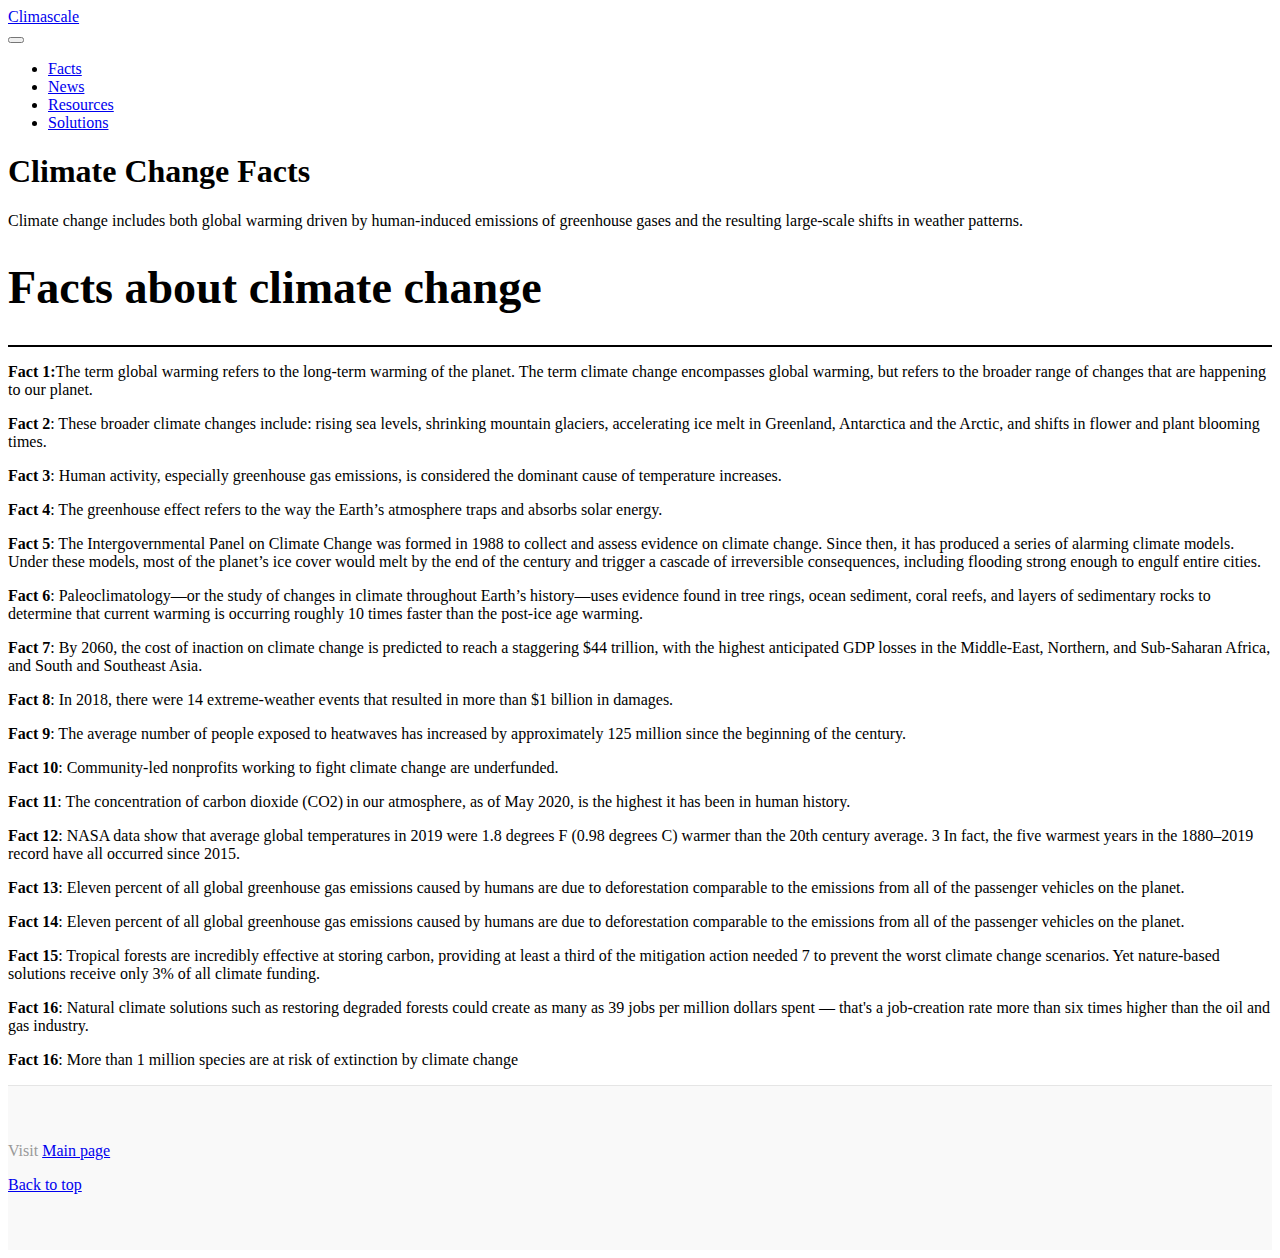
<file: facts.html>
<!doctype html>
<html lang="en">

<head>
    <meta charset="utf-8">
    <meta name="viewport" content="width=device-width, initial-scale=1, shrink-to-fit=no">

    <link rel="stylesheet" href="https://cdn.jsdelivr.net/npm/bootstrap@4.5.3/dist/css/bootstrap.min.css" integrity="sha384-TX8t27EcRE3e/ihU7zmQxVncDAy5uIKz4rEkgIXeMed4M0jlfIDPvg6uqKI2xXr2" crossorigin="anonymous">
    <link rel="stylesheet" href="css/style.css">
    <link rel="shortcut icon" href="images/icon.png" type="image/x-icon">

    <title>Facts</title>
</head>

<body>

    <header>
        <nav class="navbar navbar-expand-sm navbar-dark bg-dark fixed-top">
            <div class="container py-2 d-flex justify-content-between">
                <a href="index.html">
                    <div class="navbar-brand">Climascale</div>
                </a>

                <button class="navbar-toggler" data-target="#navbarCollapse" data-toggle="collapse"><span
                        class="navbar-toggler-icon text-dark"></span></button>

                <div class="navbar-collapse collapse justify-content-end" id=navbarCollapse>
                    <ul class="navbar-nav">
                        <li class="nav-item"><a href="facts.html" class="nav-link text-white">Facts</a></li>
                        <li class="nav-item"><a href="news.html" class="nav-link text-white">News</a></li>
                        <li class="nav-item"><a href="resource.html" class="nav-link text-white">Resources</a></li>
                        <li class="nav-item"><a href="solutions.html" class="nav-link text-white">Solutions</a></li>
                    </ul>
                </div>
            </div>
        </nav>

        <div class="jumbotron text-center mt-5">
            <div class="container px-md-5">
                <h1 class="font-weight-light">Climate Change Facts</h1>
                <p class="lead muted">Climate change includes both global warming driven by human-induced emissions of greenhouse gases and the resulting large-scale shifts in weather patterns.</p>
            </div>

        </div>
    </header>

    <main>
        <div class="container-md mt-5 mb-5">
            <h1 class="font-italic  pb-md-5" style="font-size: 2.88em;">Facts about climate change</h1>
            <hr>

            <p class="py-lg-3 py-5">
                <strong>Fact 1:</strong>The term global warming refers to the long-term warming of the planet. The term climate change encompasses global warming, but refers to the broader range of changes that are happening to our planet. <br>
            </p>

            <p class="py-lg-3 py-5"> <strong>Fact 2</strong>: These broader climate changes include: rising sea levels, shrinking mountain glaciers, accelerating ice melt in Greenland, Antarctica and the Arctic, and shifts in flower and plant blooming times.</p>

            <p class="py-lg-3 py-5"> <strong>Fact 3</strong>: Human activity, especially greenhouse gas emissions, is considered the dominant cause of temperature increases. </p>

            <p class="py-lg-3 py-5"> <strong>Fact 4</strong>: The greenhouse effect refers to the way the Earth’s atmosphere traps and absorbs solar energy.</p>

            <p class="py-lg-3 py-5"> <strong>Fact 5</strong>: The Intergovernmental Panel on Climate Change was formed in 1988 to collect and assess evidence on climate change. Since then, it has produced a series of alarming climate models. Under these models, most of the planet’s
                ice cover would melt by the end of the century and trigger a cascade of irreversible consequences, including flooding strong enough to engulf entire cities.</p>

            <p class="py-lg-3 py-5"> <strong>Fact 6</strong>: Paleoclimatology—or the study of changes in climate throughout Earth’s history—uses evidence found in tree rings, ocean sediment, coral reefs, and layers of sedimentary rocks to determine that current warming is occurring
                roughly 10 times faster than the post-ice age warming.</p>

            <p class="py-lg-3 py-5"> <strong>Fact 7</strong>: By 2060, the cost of inaction on climate change is predicted to reach a staggering $44 trillion, with the highest anticipated GDP losses in the Middle-East, Northern, and Sub-Saharan Africa, and South and Southeast
                Asia.
            </p>

            <p class="py-lg-3 py-5"> <strong>Fact 8</strong>: In 2018, there were 14 extreme-weather events that resulted in more than $1 billion in damages.</p>

            <p class="py-lg-3 py-5"> <strong>Fact 9</strong>: The average number of people exposed to heatwaves has increased by approximately 125 million since the beginning of the century.</p>

            <p class="py-lg-3 py-5"> <strong>Fact 10</strong>: Community-led nonprofits working to fight climate change are underfunded.</p>

            <p class="py-lg-3 py-5"> <strong>Fact 11</strong>: The concentration of carbon dioxide (CO2)​​​​​​​ in our atmosphere, as of May 2020, is the highest it has been in human history.</p>

            <p class="py-lg-3 py-5"> <strong>Fact 12</strong>: NASA data show that average global temperatures in 2019 were 1.8 degrees F (0.98 degrees C) warmer than the 20th century average. 3 In fact, the five warmest years in the 1880–2019 record have all occurred since 2015.</p>

            <p class="py-lg-3 py-5"> <strong>Fact 13</strong>: Eleven percent of all global greenhouse gas emissions caused by humans are due to deforestation comparable to the emissions from all of the passenger vehicles on the planet. </p>

            <p class="py-lg-3 py-5"> <strong>Fact 14</strong>: Eleven percent of all global greenhouse gas emissions caused by humans are due to deforestation comparable to the emissions from all of the passenger vehicles on the planet. </p>

            <p class="py-lg-3 py-5"> <strong>Fact 15</strong>: Tropical forests are incredibly effective at storing carbon, providing at least a third of the mitigation action needed 7 to prevent the worst climate change scenarios. Yet nature-based solutions receive only 3% of
                all climate funding.</p>

            <p class="py-lg-3 py-5"> <strong>Fact 16</strong>: Natural climate solutions such as restoring degraded forests could create as many as 39 jobs per million dollars spent — that's a job-creation rate more than six times higher than the oil and gas industry. </p>

            <p class="py-lg-3 py-5"> <strong>Fact 16</strong>: More than 1 million species are at risk of extinction by climate change </p>



        </div>


    </main>

    <footer class="footer text-center mt-5">
        <p class="py-lg-3 py-5">Visit <a href="index.html">Main page</a></p>
        <p class="m-0"><a href="#"> Back to top</a></p>
    </footer>

    <script src="https://code.jquery.com/jquery-3.5.1.slim.min.js" integrity="sha384-DfXdz2htPH0lsSSs5nCTpuj/zy4C+OGpamoFVy38MVBnE+IbbVYUew+OrCXaRkfj" crossorigin="anonymous"></script>
    <script src="https://cdn.jsdelivr.net/npm/bootstrap@4.5.3/dist/js/bootstrap.bundle.min.js" integrity="sha384-ho+j7jyWK8fNQe+A12Hb8AhRq26LrZ/JpcUGGOn+Y7RsweNrtN/tE3MoK7ZeZDyx" crossorigin="anonymous"></script>

</body>
<script>
</script>

</html>
</file>
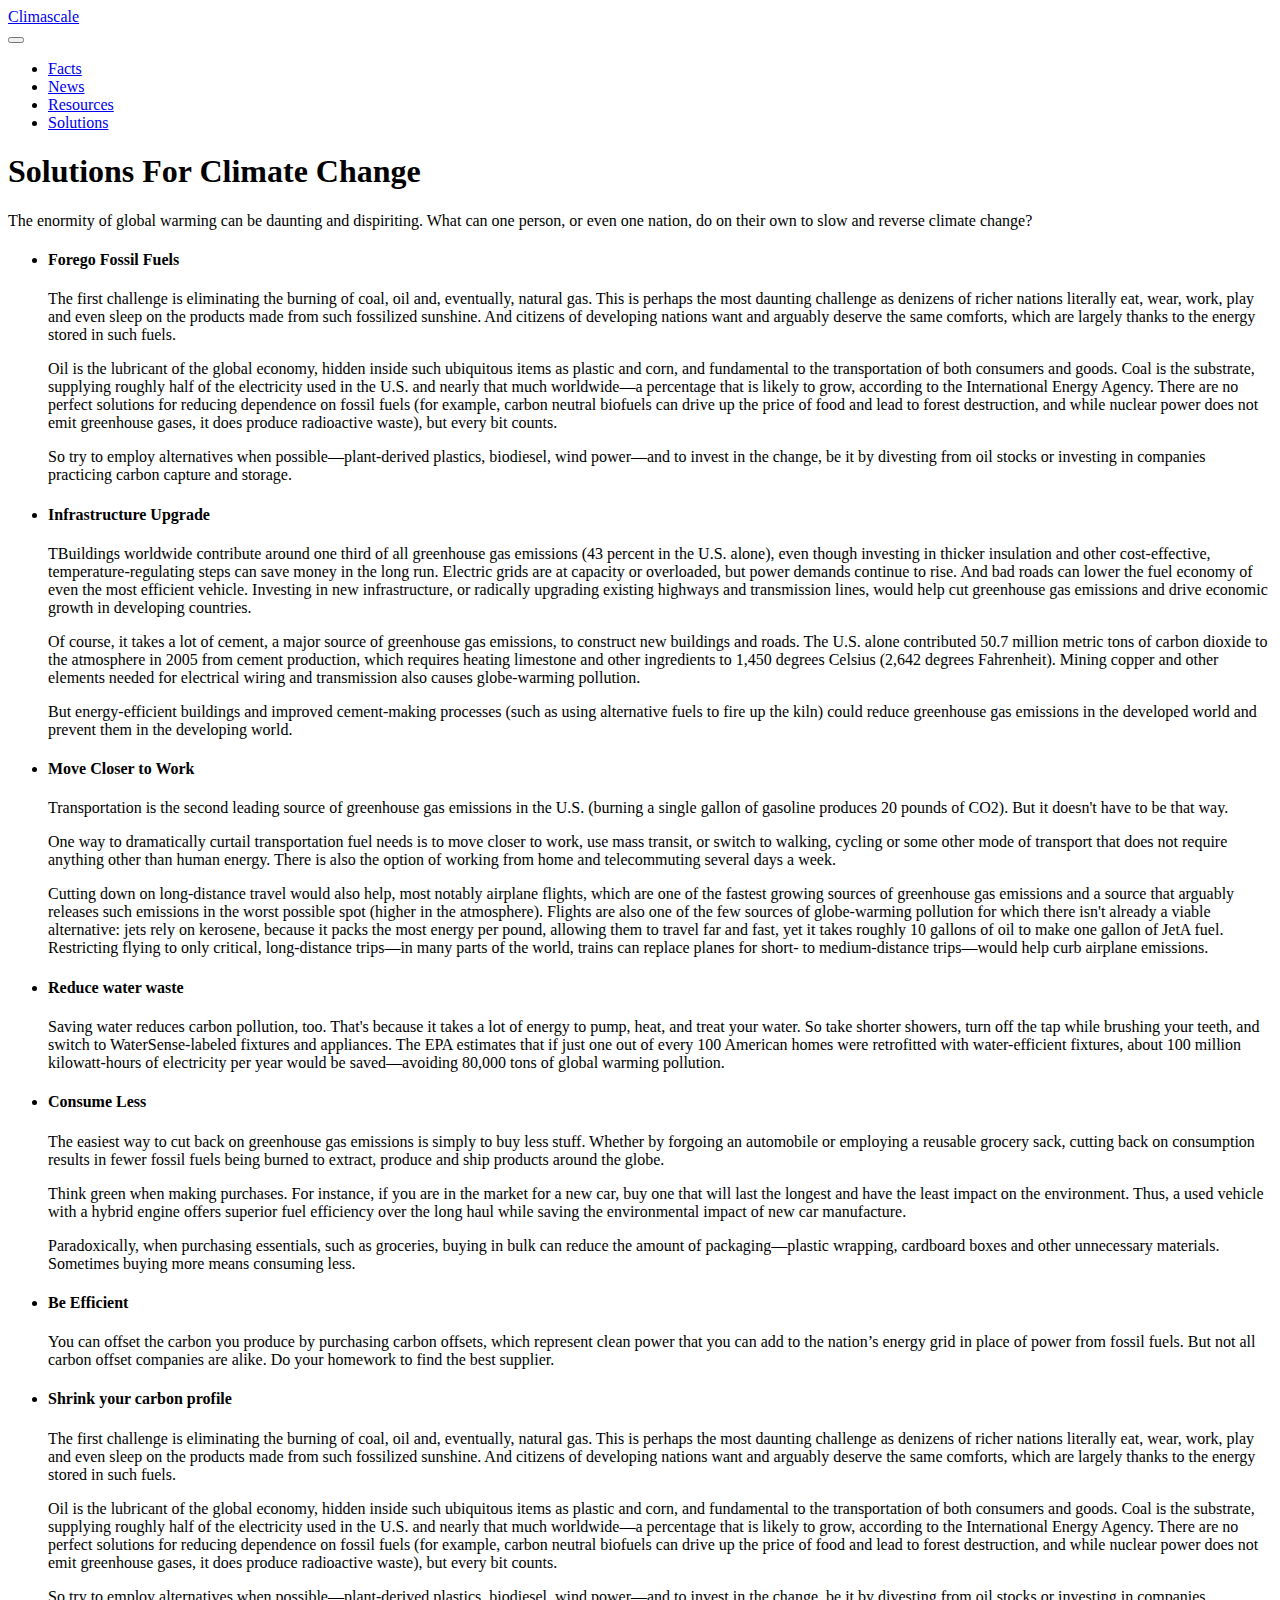
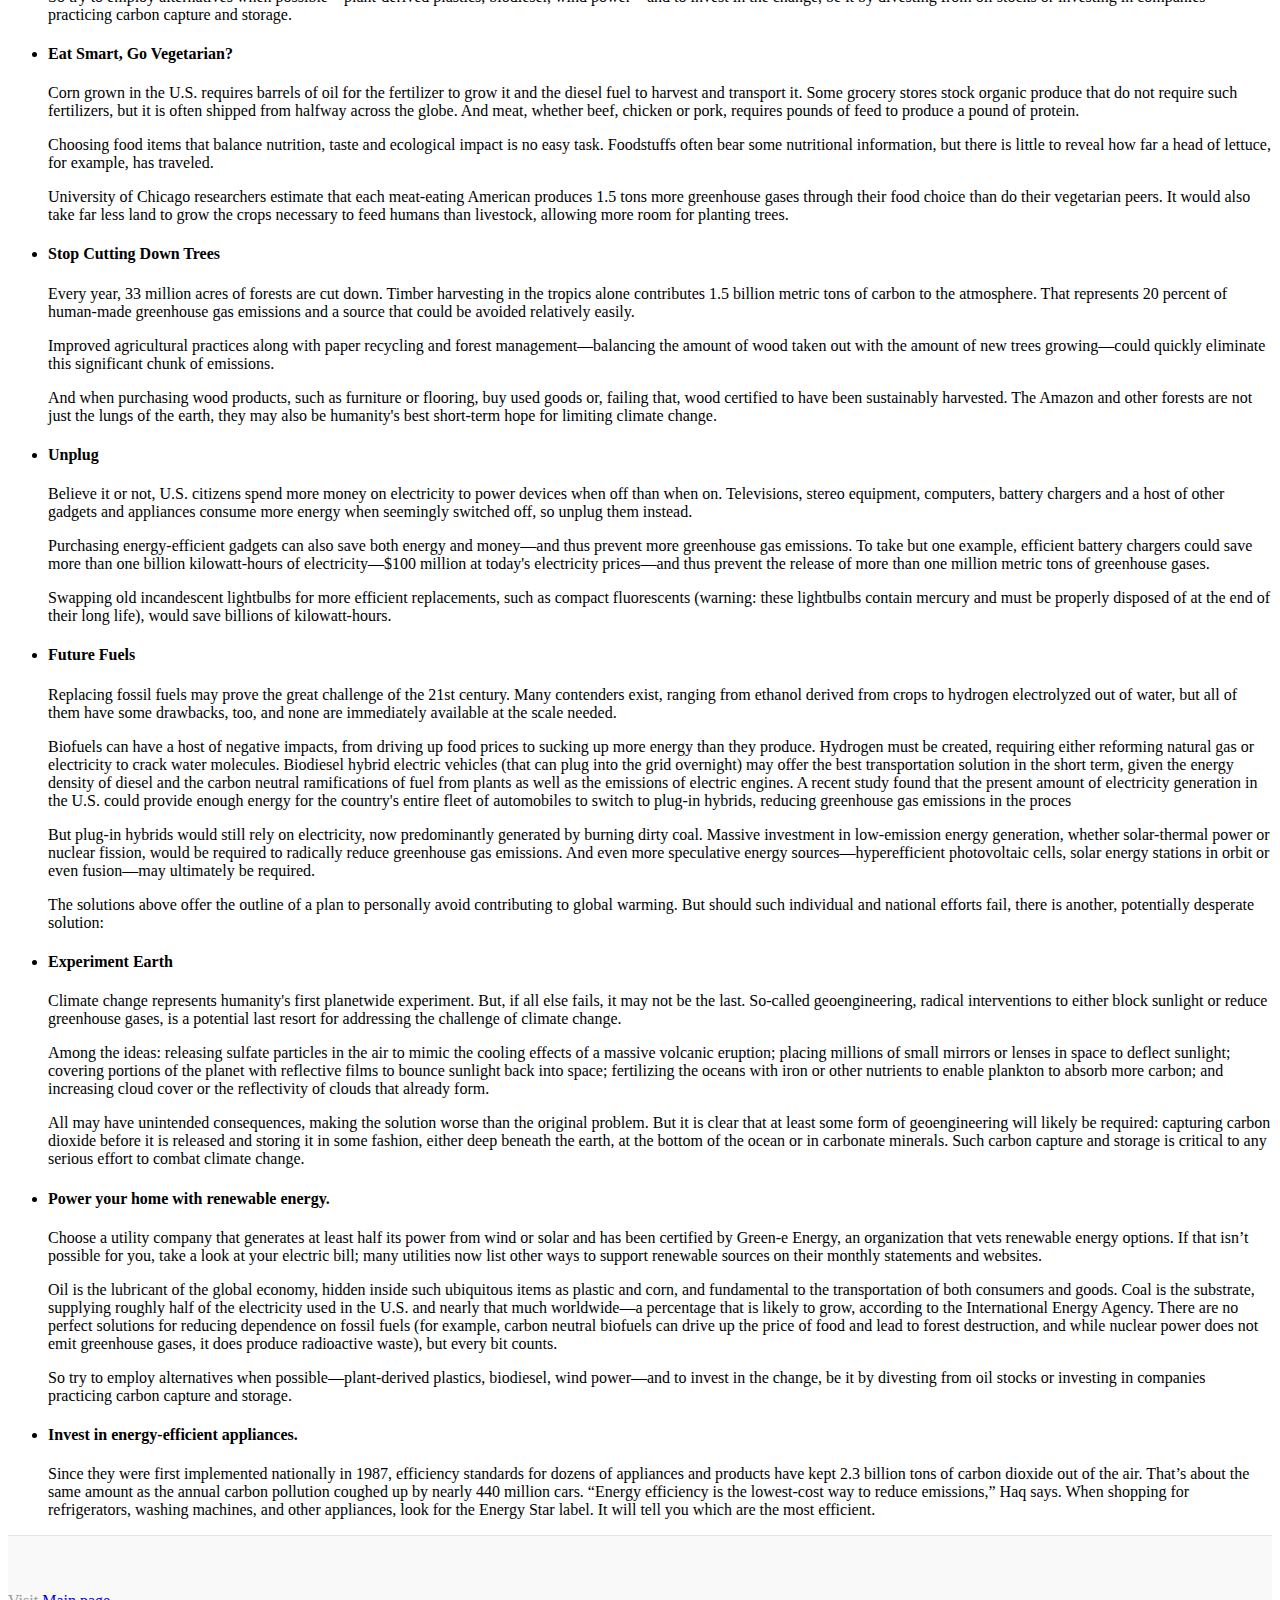
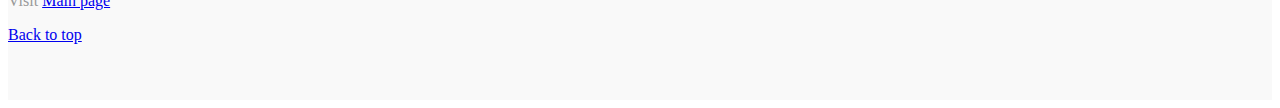
<file: solutions.html>
<!doctype html>
<html lang="en">

<head>
    <meta charset="utf-8">
    <meta name="viewport" content="width=device-width, initial-scale=1, shrink-to-fit=no">

    <link rel="stylesheet" href="https://cdn.jsdelivr.net/npm/bootstrap@4.5.3/dist/css/bootstrap.min.css" integrity="sha384-TX8t27EcRE3e/ihU7zmQxVncDAy5uIKz4rEkgIXeMed4M0jlfIDPvg6uqKI2xXr2" crossorigin="anonymous">
    <link rel="shortcut icon" href="images/icon.png" type="image/x-icon">
    <link rel="stylesheet" href="css/style.css">

    <title>Facts</title>
</head>

<body>

    <header>
        <nav class="navbar navbar-expand-sm navbar-dark bg-dark fixed-top">
            <div class="container py-2 d-flex justify-content-between">
                <a href="index.html">
                    <div class="navbar-brand">Climascale</div>
                </a>

                <button class="navbar-toggler" data-target="#navbarCollapse" data-toggle="collapse"><span
                        class="navbar-toggler-icon text-dark"></span></button>

                <div class="navbar-collapse collapse justify-content-end" id=navbarCollapse>
                    <ul class="navbar-nav">
                        <li class="nav-item"><a href="facts.html" class="nav-link text-white">Facts</a></li>
                        <li class="nav-item"><a href="news.html" class="nav-link text-white">News</a></li>
                        <li class="nav-item"><a href="resource.html" class="nav-link text-white">Resources</a></li>
                        <li class="nav-item"><a href="solutions.html" class="nav-link text-white">Solutions</a></li>
                    </ul>
                </div>
            </div>
        </nav>

        <div class="jumbotron text-center mt-5">
            <div class="container px-md-5">
                <h1 class="font-weight-light">Solutions For Climate Change</h1>
                <p class="lead muted">The enormity of global warming can be daunting and dispiriting. What can one person, or even one nation, do on their own to slow and reverse climate change?</p>
            </div>

        </div>
    </header>

    <main>
        <div class="container-md mt-5 mb-5">
            <ul class="list-unstyled">
                <li class=py-3>
                    <h4 class="text-dark">Forego Fossil Fuels</h4>
                    <p>The first challenge is eliminating the burning of coal, oil and, eventually, natural gas. This is perhaps the most daunting challenge as denizens of richer nations literally eat, wear, work, play and even sleep on the products made
                        from such fossilized sunshine. And citizens of developing nations want and arguably deserve the same comforts, which are largely thanks to the energy stored in such fuels.</p>
                    <p>Oil is the lubricant of the global economy, hidden inside such ubiquitous items as plastic and corn, and fundamental to the transportation of both consumers and goods. Coal is the substrate, supplying roughly half of the electricity
                        used in the U.S. and nearly that much worldwide—a percentage that is likely to grow, according to the International Energy Agency. There are no perfect solutions for reducing dependence on fossil fuels (for example, carbon neutral
                        biofuels can drive up the price of food and lead to forest destruction, and while nuclear power does not emit greenhouse gases, it does produce radioactive waste), but every bit counts.</p>
                    <p>So try to employ alternatives when possible—plant-derived plastics, biodiesel, wind power—and to invest in the change, be it by divesting from oil stocks or investing in companies practicing carbon capture and storage.</p>
                </li>
                <li class=py-3>
                    <h4 class="text-dark">Infrastructure Upgrade</h4>
                    <p>TBuildings worldwide contribute around one third of all greenhouse gas emissions (43 percent in the U.S. alone), even though investing in thicker insulation and other cost-effective, temperature-regulating steps can save money in the
                        long run. Electric grids are at capacity or overloaded, but power demands continue to rise. And bad roads can lower the fuel economy of even the most efficient vehicle. Investing in new infrastructure, or radically upgrading existing
                        highways and transmission lines, would help cut greenhouse gas emissions and drive economic growth in developing countries.
                        <p>Of course, it takes a lot of cement, a major source of greenhouse gas emissions, to construct new buildings and roads. The U.S. alone contributed 50.7 million metric tons of carbon dioxide to the atmosphere in 2005 from cement
                            production, which requires heating limestone and other ingredients to 1,450 degrees Celsius (2,642 degrees Fahrenheit). Mining copper and other elements needed for electrical wiring and transmission also causes globe-warming
                            pollution. </p>
                        <p>But energy-efficient buildings and improved cement-making processes (such as using alternative fuels to fire up the kiln) could reduce greenhouse gas emissions in the developed world and prevent them in the developing world. </p>
                </li>
                <li class=py-3>
                    <h4 class="text-dark">Move Closer to Work</h4>
                    <p>Transportation is the second leading source of greenhouse gas emissions in the U.S. (burning a single gallon of gasoline produces 20 pounds of CO2). But it doesn't have to be that way.</p>
                    <p>One way to dramatically curtail transportation fuel needs is to move closer to work, use mass transit, or switch to walking, cycling or some other mode of transport that does not require anything other than human energy. There is also
                        the option of working from home and telecommuting several days a week.</p>
                    <p>Cutting down on long-distance travel would also help, most notably airplane flights, which are one of the fastest growing sources of greenhouse gas emissions and a source that arguably releases such emissions in the worst possible
                        spot (higher in the atmosphere). Flights are also one of the few sources of globe-warming pollution for which there isn't already a viable alternative: jets rely on kerosene, because it packs the most energy per pound, allowing
                        them to travel far and fast, yet it takes roughly 10 gallons of oil to make one gallon of JetA fuel. Restricting flying to only critical, long-distance trips—in many parts of the world, trains can replace planes for short- to medium-distance
                        trips—would help curb airplane emissions.</p>
                </li>

                <li class=py-3>
                    <h4 class="text-dark">Reduce water waste</h4>
                    <p>Saving water reduces carbon pollution, too. That's because it takes a lot of energy to pump, heat, and treat your water. So take shorter showers, turn off the tap while brushing your teeth, and switch to WaterSense-labeled fixtures
                        and appliances. The EPA estimates that if just one out of every 100 American homes were retrofitted with water-efficient fixtures, about 100 million kilowatt-hours of electricity per year would be saved—avoiding 80,000 tons of
                        global warming pollution.</p>
                </li>

                <li class=py-3>
                    <h4 class="text-dark">Consume Less</h4>
                    <p>The easiest way to cut back on greenhouse gas emissions is simply to buy less stuff. Whether by forgoing an automobile or employing a reusable grocery sack, cutting back on consumption results in fewer fossil fuels being burned to
                        extract, produce and ship products around the globe.</p>
                    <p>Think green when making purchases. For instance, if you are in the market for a new car, buy one that will last the longest and have the least impact on the environment. Thus, a used vehicle with a hybrid engine offers superior fuel
                        efficiency over the long haul while saving the environmental impact of new car manufacture.</p>
                    <p>Paradoxically, when purchasing essentials, such as groceries, buying in bulk can reduce the amount of packaging—plastic wrapping, cardboard boxes and other unnecessary materials. Sometimes buying more means consuming less.</p>
                </li>

                <li class=py-3>
                    <h4 class="text-dark">Be Efficient</h4>
                    <p class=py-2>You can offset the carbon you produce by purchasing carbon offsets, which represent clean power that you can add to the nation’s energy grid in place of power from fossil fuels. But not all carbon offset companies are alike. Do your
                        homework to find the best supplier.</p>
                </li>

                <li class=py-3>
                    <h4 class="text-dark">Shrink your carbon profile</h4>
                    <p>The first challenge is eliminating the burning of coal, oil and, eventually, natural gas. This is perhaps the most daunting challenge as denizens of richer nations literally eat, wear, work, play and even sleep on the products made
                        from such fossilized sunshine. And citizens of developing nations want and arguably deserve the same comforts, which are largely thanks to the energy stored in such fuels.</p>
                    <p>Oil is the lubricant of the global economy, hidden inside such ubiquitous items as plastic and corn, and fundamental to the transportation of both consumers and goods. Coal is the substrate, supplying roughly half of the electricity
                        used in the U.S. and nearly that much worldwide—a percentage that is likely to grow, according to the International Energy Agency. There are no perfect solutions for reducing dependence on fossil fuels (for example, carbon neutral
                        biofuels can drive up the price of food and lead to forest destruction, and while nuclear power does not emit greenhouse gases, it does produce radioactive waste), but every bit counts.</p>
                    <p>So try to employ alternatives when possible—plant-derived plastics, biodiesel, wind power—and to invest in the change, be it by divesting from oil stocks or investing in companies practicing carbon capture and storage.</p>
                </li>

                <li class=py-3>
                    <h4 class="text-dark">Eat Smart, Go Vegetarian?</h4>
                    <p>Corn grown in the U.S. requires barrels of oil for the fertilizer to grow it and the diesel fuel to harvest and transport it. Some grocery stores stock organic produce that do not require such fertilizers, but it is often shipped from
                        halfway across the globe. And meat, whether beef, chicken or pork, requires pounds of feed to produce a pound of protein.</p>
                    <p>Choosing food items that balance nutrition, taste and ecological impact is no easy task. Foodstuffs often bear some nutritional information, but there is little to reveal how far a head of lettuce, for example, has traveled.</p>
                    <p>University of Chicago researchers estimate that each meat-eating American produces 1.5 tons more greenhouse gases through their food choice than do their vegetarian peers. It would also take far less land to grow the crops necessary
                        to feed humans than livestock, allowing more room for planting trees.</p>
                </li>

                <li class=py-3>
                    <h4 class="text-dark">Stop Cutting Down Trees</h4>
                    <p>Every year, 33 million acres of forests are cut down. Timber harvesting in the tropics alone contributes 1.5 billion metric tons of carbon to the atmosphere. That represents 20 percent of human-made greenhouse gas emissions and a source
                        that could be avoided relatively easily.</p>
                    <p>Improved agricultural practices along with paper recycling and forest management—balancing the amount of wood taken out with the amount of new trees growing—could quickly eliminate this significant chunk of emissions.</p>
                    <p>And when purchasing wood products, such as furniture or flooring, buy used goods or, failing that, wood certified to have been sustainably harvested. The Amazon and other forests are not just the lungs of the earth, they may also be
                        humanity's best short-term hope for limiting climate change.</p>
                </li>

                <li class=py-3>
                    <h4 class="text-dark">Unplug</h4>
                    <p>Believe it or not, U.S. citizens spend more money on electricity to power devices when off than when on. Televisions, stereo equipment, computers, battery chargers and a host of other gadgets and appliances consume more energy when
                        seemingly switched off, so unplug them instead.</p>
                    <p>Purchasing energy-efficient gadgets can also save both energy and money—and thus prevent more greenhouse gas emissions. To take but one example, efficient battery chargers could save more than one billion kilowatt-hours of electricity—$100
                        million at today's electricity prices—and thus prevent the release of more than one million metric tons of greenhouse gases.</p>
                    <p>Swapping old incandescent lightbulbs for more efficient replacements, such as compact fluorescents (warning: these lightbulbs contain mercury and must be properly disposed of at the end of their long life), would save billions of kilowatt-hours.</p>
                </li>

                <li class=py-3>
                    <h4 class="text-dark">Future Fuels</h4>
                    <p>Replacing fossil fuels may prove the great challenge of the 21st century. Many contenders exist, ranging from ethanol derived from crops to hydrogen electrolyzed out of water, but all of them have some drawbacks, too, and none are
                        immediately available at the scale needed.</p>
                    <p>Biofuels can have a host of negative impacts, from driving up food prices to sucking up more energy than they produce. Hydrogen must be created, requiring either reforming natural gas or electricity to crack water molecules. Biodiesel
                        hybrid electric vehicles (that can plug into the grid overnight) may offer the best transportation solution in the short term, given the energy density of diesel and the carbon neutral ramifications of fuel from plants as well
                        as the emissions of electric engines. A recent study found that the present amount of electricity generation in the U.S. could provide enough energy for the country's entire fleet of automobiles to switch to plug-in hybrids, reducing
                        greenhouse gas emissions in the proces</p>
                    <p>But plug-in hybrids would still rely on electricity, now predominantly generated by burning dirty coal. Massive investment in low-emission energy generation, whether solar-thermal power or nuclear fission, would be required to radically
                        reduce greenhouse gas emissions. And even more speculative energy sources—hyperefficient photovoltaic cells, solar energy stations in orbit or even fusion—may ultimately be required.</p>
                    <p>The solutions above offer the outline of a plan to personally avoid contributing to global warming. But should such individual and national efforts fail, there is another, potentially desperate solution:</p>
                </li>

                <li class=py-3>
                    <h4 class="text-dark">Experiment Earth</h4>
                    <p>Climate change represents humanity's first planetwide experiment. But, if all else fails, it may not be the last. So-called geoengineering, radical interventions to either block sunlight or reduce greenhouse gases, is a potential last
                        resort for addressing the challenge of climate change.</p>
                    <p>Among the ideas: releasing sulfate particles in the air to mimic the cooling effects of a massive volcanic eruption; placing millions of small mirrors or lenses in space to deflect sunlight; covering portions of the planet with reflective
                        films to bounce sunlight back into space; fertilizing the oceans with iron or other nutrients to enable plankton to absorb more carbon; and increasing cloud cover or the reflectivity of clouds that already form.</p>
                    <p>All may have unintended consequences, making the solution worse than the original problem. But it is clear that at least some form of geoengineering will likely be required: capturing carbon dioxide before it is released and storing
                        it in some fashion, either deep beneath the earth, at the bottom of the ocean or in carbonate minerals. Such carbon capture and storage is critical to any serious effort to combat climate change.</p>
                </li>

                <li class=py-3>
                    <h4 class="text-dark"> Power your home with renewable energy.</h4>
                    <p>Choose a utility company that generates at least half its power from wind or solar and has been certified by Green-e Energy, an organization that vets renewable energy options. If that isn’t possible for you, take a look at your electric
                        bill; many utilities now list other ways to support renewable sources on their monthly statements and websites.</p>
                    <p>Oil is the lubricant of the global economy, hidden inside such ubiquitous items as plastic and corn, and fundamental to the transportation of both consumers and goods. Coal is the substrate, supplying roughly half of the electricity
                        used in the U.S. and nearly that much worldwide—a percentage that is likely to grow, according to the International Energy Agency. There are no perfect solutions for reducing dependence on fossil fuels (for example, carbon neutral
                        biofuels can drive up the price of food and lead to forest destruction, and while nuclear power does not emit greenhouse gases, it does produce radioactive waste), but every bit counts.</p>
                    <p>So try to employ alternatives when possible—plant-derived plastics, biodiesel, wind power—and to invest in the change, be it by divesting from oil stocks or investing in companies practicing carbon capture and storage.</p>
                </li>

                <li class=py-3>
                    <h4 class="text-dark">Invest in energy-efficient appliances.</h4>
                    <p>Since they were first implemented nationally in 1987, efficiency standards for dozens of appliances and products have kept 2.3 billion tons of carbon dioxide out of the air. That’s about the same amount as the annual carbon pollution
                        coughed up by nearly 440 million cars. “Energy efficiency is the lowest-cost way to reduce emissions,” Haq says. When shopping for refrigerators, washing machines, and other appliances, look for the Energy Star label. It will tell
                        you which are the most efficient.</p>
                </li>

            </ul>

        </div>


    </main>

    <footer class="footer text-center mt-5">
        <p class="py-lg-3 py-5">Visit <a href="index.html">Main page</a></p>
        <p class="m-0"><a href="#"> Back to top </a></p>
    </footer>

    <script src="https://code.jquery.com/jquery-3.5.1.slim.min.js" integrity="sha384-DfXdz2htPH0lsSSs5nCTpuj/zy4C+OGpamoFVy38MVBnE+IbbVYUew+OrCXaRkfj" crossorigin="anonymous"></script>
    <script src="https://cdn.jsdelivr.net/npm/bootstrap@4.5.3/dist/js/bootstrap.bundle.min.js" integrity="sha384-ho+j7jyWK8fNQe+A12Hb8AhRq26LrZ/JpcUGGOn+Y7RsweNrtN/tE3MoK7ZeZDyx" crossorigin="anonymous"></script>

</body>
<script>
</script>

</html>
</file>
<file: css/style.css>
.footer {
    padding: 2.5rem 0;
    color: #999;
    background-color: #f9f9f9;
    border-top: .05rem solid #e5e5e5;
}

hr{
    border: 1px solid black;
}
</file>
